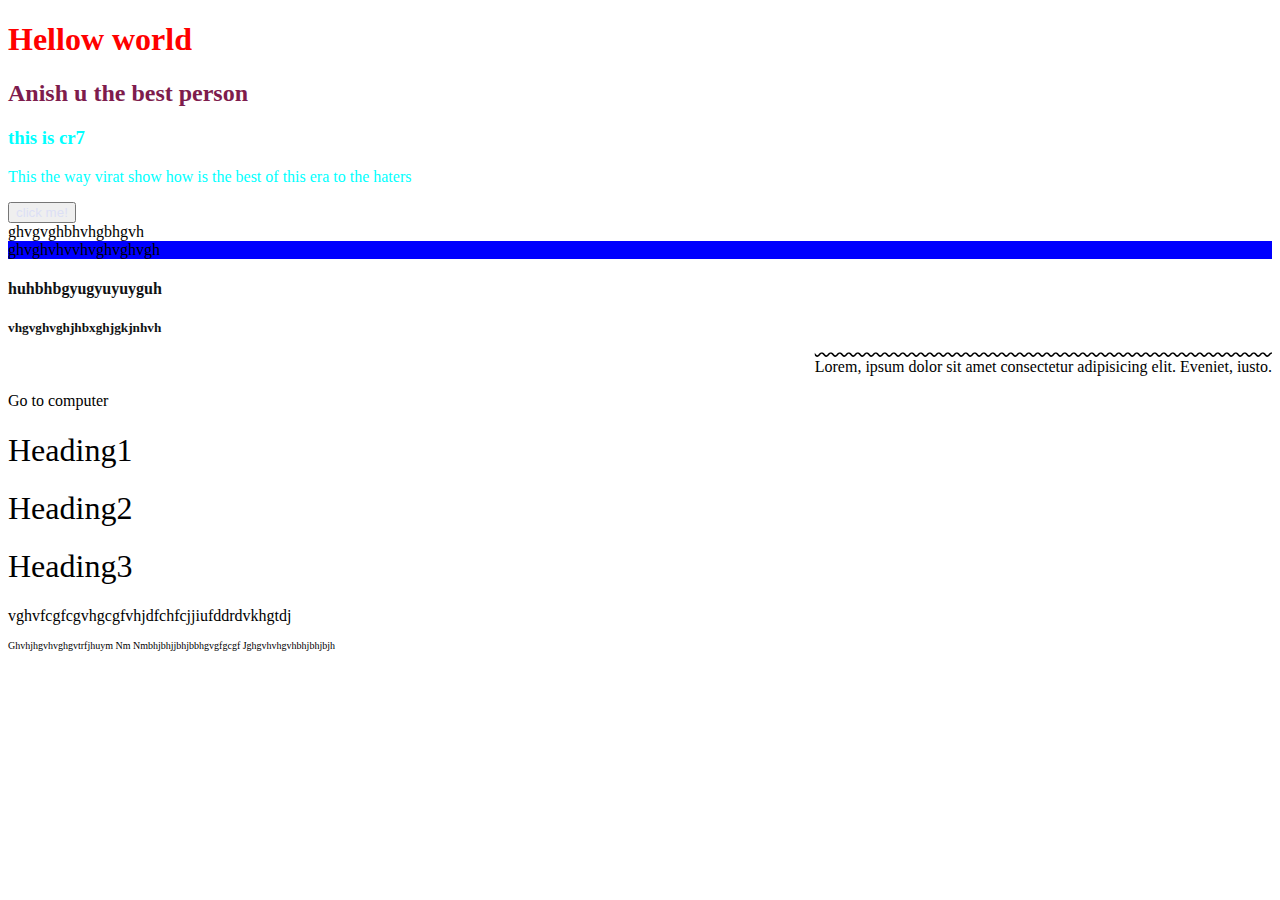
<file: index.html>
<!DOCTYPE html>
<html lang="en">
<head>
    <meta charset="UTF-8"/>
    <meta name="viewport" content="width=device-width, initial-scale=1.0"/>
    <title>CSS Level 1</title>
    <link rel="stylesheet" href="style.css"/>
    <style>
   h2{
    color: blue;
    }
    </style>
</head>
<body>
    <h1 style="color: red;">Hellow world</h1>
    <h2 id="ho1">Anish u the best person</h2>
    <h3 class="ho5">this is cr7</h3>
    <p class="ho5">This the way virat show how is the best of this era to the haters</p>
    <button>click me!</button>
    <div id="myid">ghvgvghbhvhgbhgvh</div>
    <div class="myclass" style="background-color: blue;">ghvghvhvvhvghvghvgh</div>
    <h4>huhbhbgyugyuyuyguh</h4>
    <h5>vhgvghvghjhbxghjgkjnhvh</h5>
    <p id="k">Lorem, ipsum dolor sit amet consectetur adipisicing elit. Eveniet, iusto.
    </p>
    <a href="fygvgvghvgc">Go to computer</a>
    <h1 id="k001">Heading1</h1>
    <h1 id="k002">Heading2</h1>
    <h1 id="k003">Heading3</h1>
    <p id="m005">vghvfcgfcgvhgcgfvhjdfchfcjjiufddrdvkhgtdj</p>
    <p id="h006">ghvhjhgvhvghgvtrfjhuym nm nmbhjbhjjbhjbbhgvgfgcgf
        jghgvhvhgvhbhjbhjbjh
    </p>
</body>
</html>
</file>
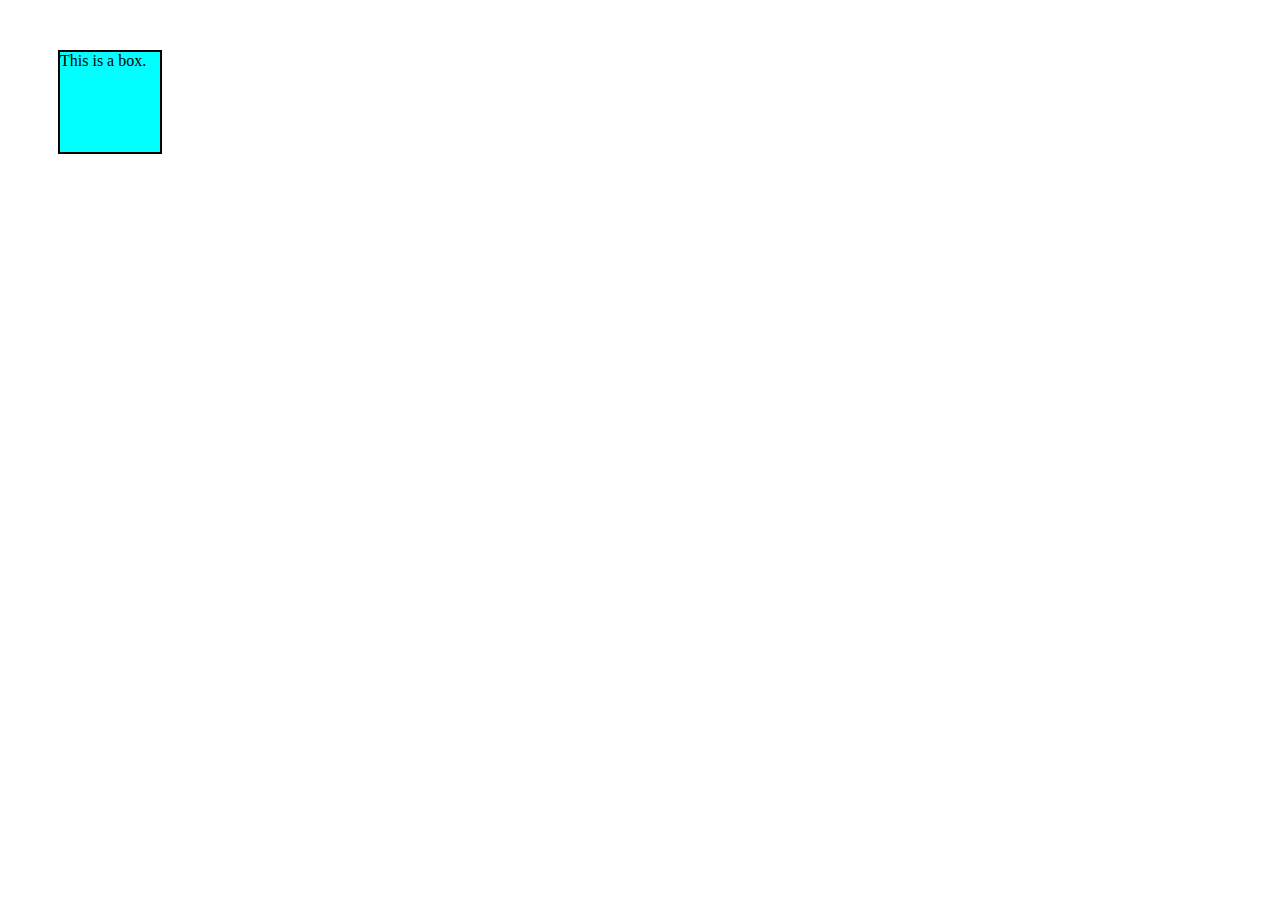
<file: index2.html>
<!DOCTYPE html>
<html lang="en">
<head>
    <meta charset="UTF-8">
    <meta name="viewport" content="width=device-width, initial-scale=1.0">
    <title>Css Level 2</title>
    <link rel="stylesheet" href="style2.css">
</head>
<body> 
    
  
<!-- <div id="amaz">
<a id="log">amazon.in</a>
<a href="jnjn">Account</a>
<a href="jnjn">My Cart</a>
<a href="jnjn">Contect Us</a>
    <input placeholder="Search Amazon.in">
    <button>Search</button> 
</div> -->




<!-- <div> 
    this is di
</div>
<button>click me</button> -->

<!-- <div>
    <h1>Display sitting</h1></div>

<div>box1</div>
<div id="box2">box2</div>
<div>
 with &hearts; 
    <br>
</div> -->



<!--hellow
<div id="box1">
    box1
    <div id="box2">box2</div>
</div>-->



<!-- <div id="box4">box4</div>
<h1>Postion Playground</h1>
<p>Lorem ipsum dolor sit amet consectetur adipisicing elit. Placeat, corporis quidem quod ipsum soluta porro tenetur earum sapiente sint repellat quia eaque, minus voluptatum nostrum voluptatibus odio obcaecati deleniti maxime.</p>
<div><div id="box1">box1</div>
<div id="box2">box2</div>
<div id="box3">box3</div> -->

<!-- <div id="box1">dogesh</div> 
<div id="box2">box2</div>  
<div id="box3">box3</div>
<div id="box4">box4</div>
<p>Lorem ipsum dolor sit amet consectetur adipisicing elit. Ipsa natus voluptatibus dignissimos. Labore perspiciatis vero consectetur sapiente temporibus pariatur sed maiores nam. Harum dolores ea corporis repudiandae magni, sapiente labore.</p> -->
   
<!-- <h1>Flexbox Playground</h1>
<div id="container">
<div id="box1">box1</div>
<div id="box2">box2</div>
<div id="box3">box3</div>
<div id="box4">box4</div>
<div id="box5">box5</div> -->




<div>
    This is a box.
</div>



</body>
</html>
</file>
<file: style.css>
/* h3{
    color: rgb(0, 255, 55);
}
p{
    color: aqua;
}
button{ 
    color: brown;
    background-color: chocolate;

}
body{
    /* background-color: rgb(255,50,255); 
    background-color: #ffff00;

} */
*{
    color: black;
}
button{
    color: rgb(220, 223, 245);
}
#ho1{
    color: rgb(126, 28, 77);
}
.ho5{
    color: cyan;
}
h4,h5{
    color: rgb(17, 18, 19);
}

#k{
    text-align: end;
    text-decoration: overline wavy;
}
a{
    text-decoration: none;
}
#k001{
    font-weight: normal;
}
#k002{
    font-weight: lighter;
}
#k003{
    font-weight:100;
    /* normal */
}
#m005{
    font-family: Georgia, 'Times New Roman', Times, serif;
}
#h006{
    font-size: 10px;
    line-height: 10px;
    text-transform: capitalize;
}
</file>
<file: style2.css>
/*div{
    height: 100px;
    width: 500px;
    background-color: pink;
  /*  border-width: 2px;
    border-style: solid;
    border-color: blue;*/
   /* border: 5px solid black;
    padding-left: 500px;
}*/
/*h1{
    height: 50px;
    width: 1000px;
    background-color: greenyellow;
    border-width: 3px;
    border-style: dotted;
    border-color: brown;
    text-align: center;
    /* border-radius: 10px;other method */
   /* border-radius: 100%;

}*/
/* body{
  background-color: black;
}
#amaz{
  height: 60px;
  background-color: black;
  border: 5px solid white;
  
}
  button{
    background-color: orange;
    color: white;
  }
  #log{
    color: orange;
    font-size: 20px;
  }
  input{
    color: white;
  }
a{
  color: white;
  text-decoration: none;
  margin-right: 200px; 
} */


/* div{
  color: black;
  background-color: rgba(255, 255, 0, 0.5);
  width: 200px;
  height: 100px;
  /* padding: 5px; */
  /* margin: 5px; */
  /* display: inline-block;  */
 /* border: 5px solid black;
}
 button{
  background-color: aquamarine;
  display: block; 
}*/
 
/* #box2{
  visibility: hidden;
} */

/* #box1{
  height: 100px;
  width: 200px;
  background-color: yellow;
  font-size: 10px;
}
#box2{
  height: 50px;
  /* width: 33%; */
 /* background-color: aqua;
  margin: 10%;
  font-size: 2em;*/
  /*width: 5em;*//* 5(2*10)(fontsize) */
 /* width: 5rem;
} */

/*div{
  height: 100px;
  width: 100px;
  background-color: aqua;
  border: 2px solid black;
  display: inline-block;
}
#box1{
  position: static;
  
  
}
#box2{
  position: relative;
  top: 20px;
  left: 10px;
}
#box3{
  position: absolute;
  top: 50px;
  left: 10px;
}
#box4{
  position: fixed;
  right: 10px;
  bottom: 0px;
}
p{
  position: relative;
  z-index: 5;
}*/





/*div{
  height: 100px;
  width: 100px;
  background-color: aqua;
  border: 2px solid black;
  display: inline-block;
}
#box1{
  background-image: url("download.jpeg");
  /* background-size: contain; */
  /* background-size: cover; */
  /* background-size: auto; */
  /*background-repeat: no-repeat;
  position: fixed;
  position: relative;*/
  /* position: absolute; */
 /* right: 10px;
  top: 250px;
}*/

/*body{
  text-align: center;
}
div{
  height: 100px;
  width: 100px;
   display: inline-block; 
  border: 2px solid black;
}
#container{
  width: 800px;
  height: 200px;
   display: flex;  
    flex-direction: row; 
     justify-content: center; 
}

#box1{
  background-color: aqua;
}
#box2{
  background-color: pink;
  flex-grow: 5;
}
#box3{
  background-color: darkkhaki;

}
#box4{
  background-color: indianred;
  align-self: flex-end;

}
#box5{
  background-color: slateblue;
}*/
/*div{
  height:50px;
  width:50px;
   background-color:pink;
}
@media(width: 600px){
  div{
  background-color: red;
}
}
@media(min-width:700px) {
  div{
    background-color: brown;
  }
  
}
@media (min-width:200px) and (max-width:300px){
 div{
background-color: blue;
  }
}*/

div{
   height: 100px;
  width: 100px; 
  background-color: aqua;
  border: 2px solid black;
  margin: 50px;
 /* transition-property: all;
  transition-duration: 2s;
  transition-timing-function: steps(5);
  transition-delay: 3s;*/
  transition: all 2s steps(5) 3s;
 /*transform: rotate(90deg);
 transform: rotatez(90deg);*/
 /* rotate: z 90deg; */
 /* transform: scale(2 ,1); */
 
 
}
div:hover{
  background-color: black;
  color: aliceblue;
 /* transform: scale(2);*/
  /* transform: rotate(90deg); */
  /* transform: translate(500px , 200px); */
  transform: skew(-90deg);
  
}
div:active{
  background-color: brown;
  color: aqua;
}
</file>
